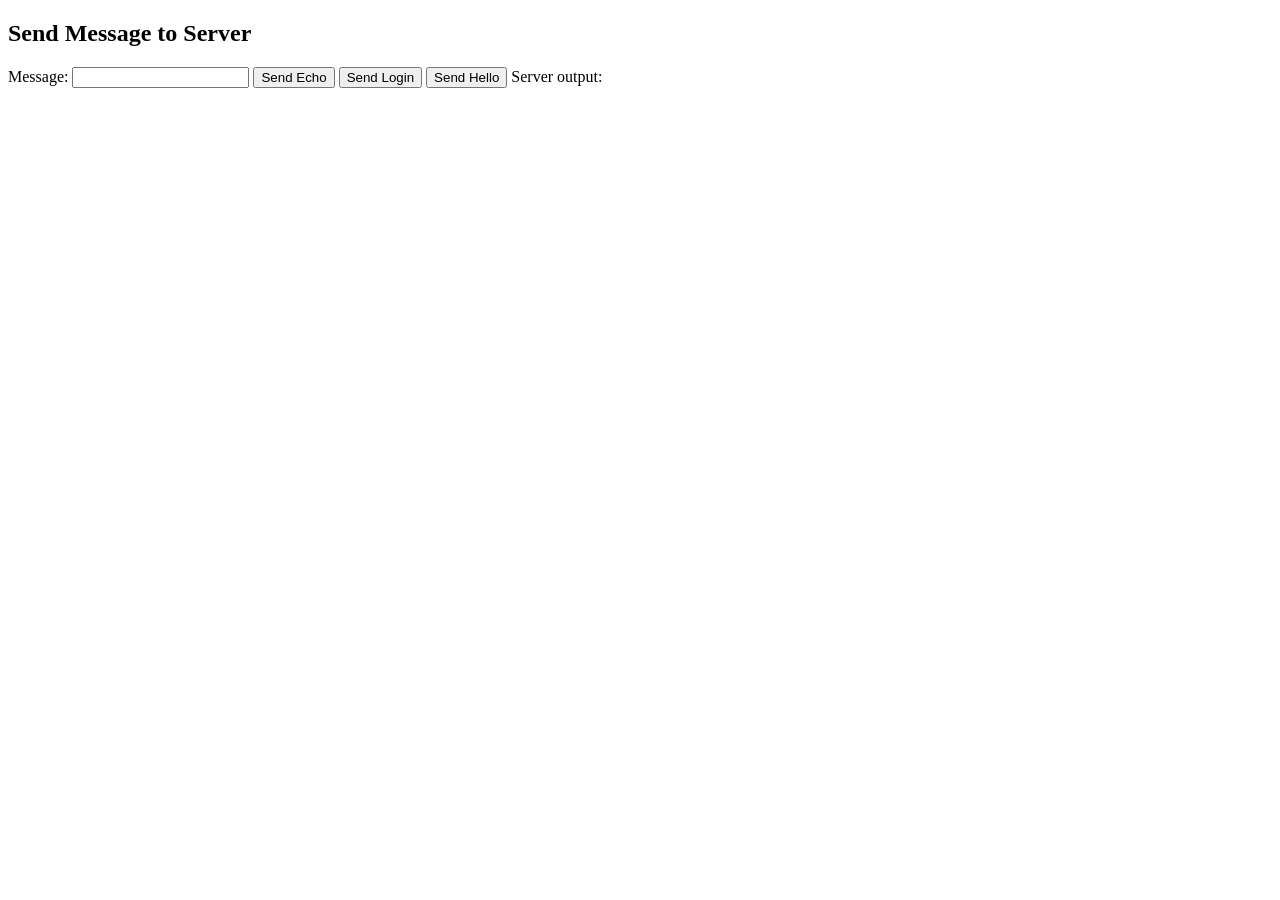
<file: www/form.html>
<!DOCTYPE html>
<html lang="en">
<head>
  <meta charset="UTF-8">
  <title>Simple RESTful HTTP form</title>

  <script>
    async function sendEcho() {
      const message = document.getElementById("msg").value;

      // Example: POST request to /echo endpoint
      try {
        const response = await fetch("/echo", {
            method: "POST",
            headers: {
              "Content-Type": "application/json"
            },
            body: JSON.stringify({ text: message })
         });

        if (!response.ok) {
            throw new Error("HTTP error " + response.status);
        }

        const result = await response.text();
        document.getElementById("response").textContent = "Server replied: " + result;
      } catch (err) {
        document.getElementById("response").textContent = "Request failed: " + err.message;
      }
    }


    async function sendLogin() {
      const message = document.getElementById("msg").value;

      // Example: POST request to /login endpoint
      try {
        const response = await fetch("/login", {
            method: "POST",
            headers: {
              "Content-Type": "application/json"
            },
            body: JSON.stringify({ text: message })
         });

        if (!response.ok) {
            throw new Error("HTTP error " + response.status);
        }

        const result = await response.text();
        document.getElementById("response").textContent = "Server replied: " + result;
      } catch (err) {
        document.getElementById("response").textContent = "Request failed: " + err.message;
      }
    }

    async function sendHello() {
      const message = document.getElementById("msg").value;

      // Example: PUT request to /hello endpoint
      try {
        const response = await fetch("/hello", {
            method: "PUT",
            headers: {
              "Content-Type": "application/json"
            },
            body: JSON.stringify({ text: message })
         });

        if (!response.ok) {
            throw new Error("HTTP error " + response.status);
        }

        const result = await response.text();
        document.getElementById("response").textContent = "Server replied: " + result;
      } catch (err) {
        document.getElementById("response").textContent = "Request failed: " + err.message;
      }
    }
   </script>

</head>
<body>
  <h2>Send Message to Server</h2>

  <!-- Input field -->
  <label for="msg">Message:</label>
  <input type="text" id="msg">
  <button onclick="sendEcho()">Send Echo</button>
  <button onclick="sendLogin()">Send Login</button>
  <button onclick="sendHello()">Send Hello</button>

  <!-- Output area -->
  <label for="output">Server output:</label>
  <p id="response"></p>
</body>
</html>
</file>
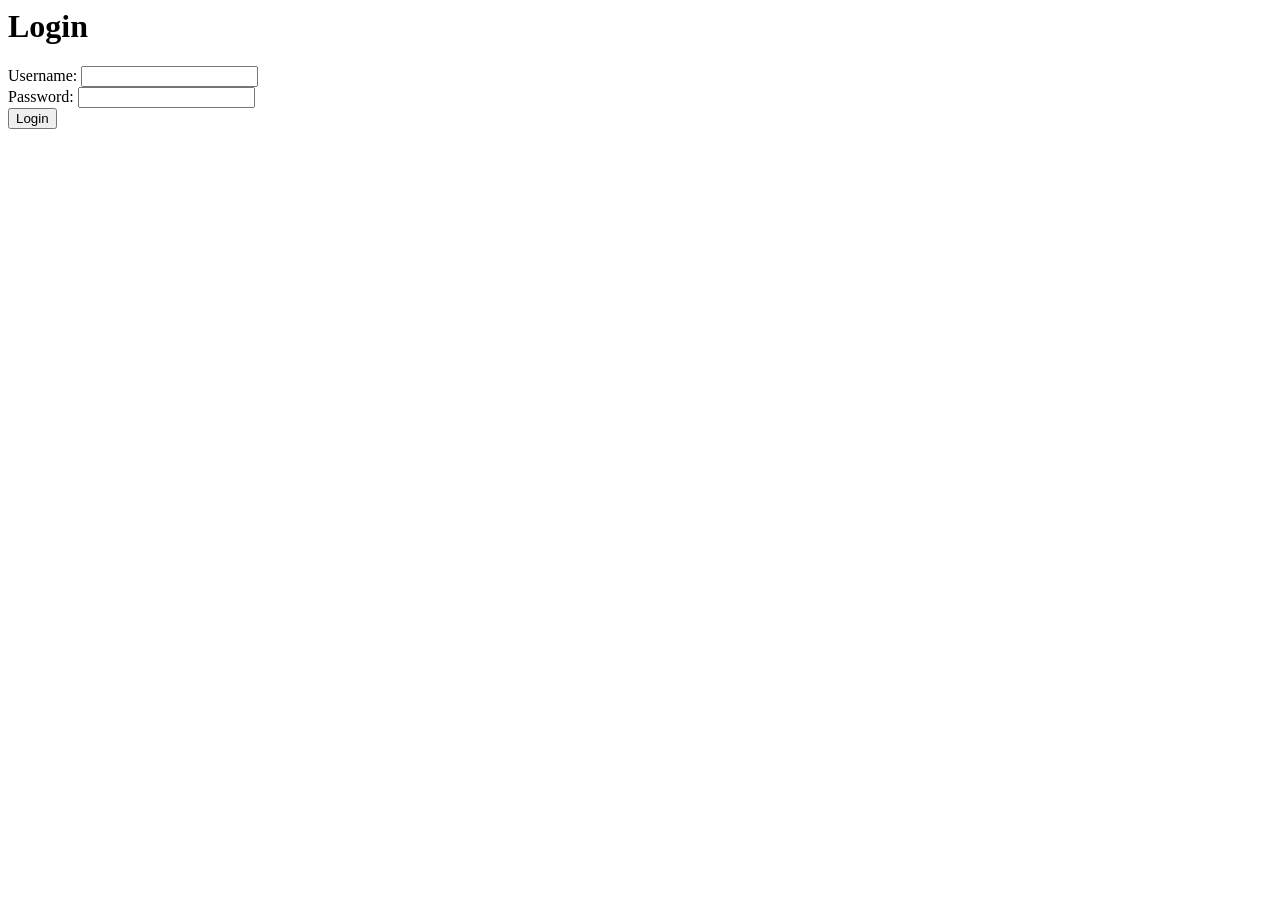
<file: www/login.html>
<html><body>
<h1>Login</h1>
<form method="POST" action="/login">
  Username: <input name="username" type="text"><br>
  Password: <input name="password" type="password"><br>
  <input type="submit" value="Login">
</form>
</body></html>
</file>
